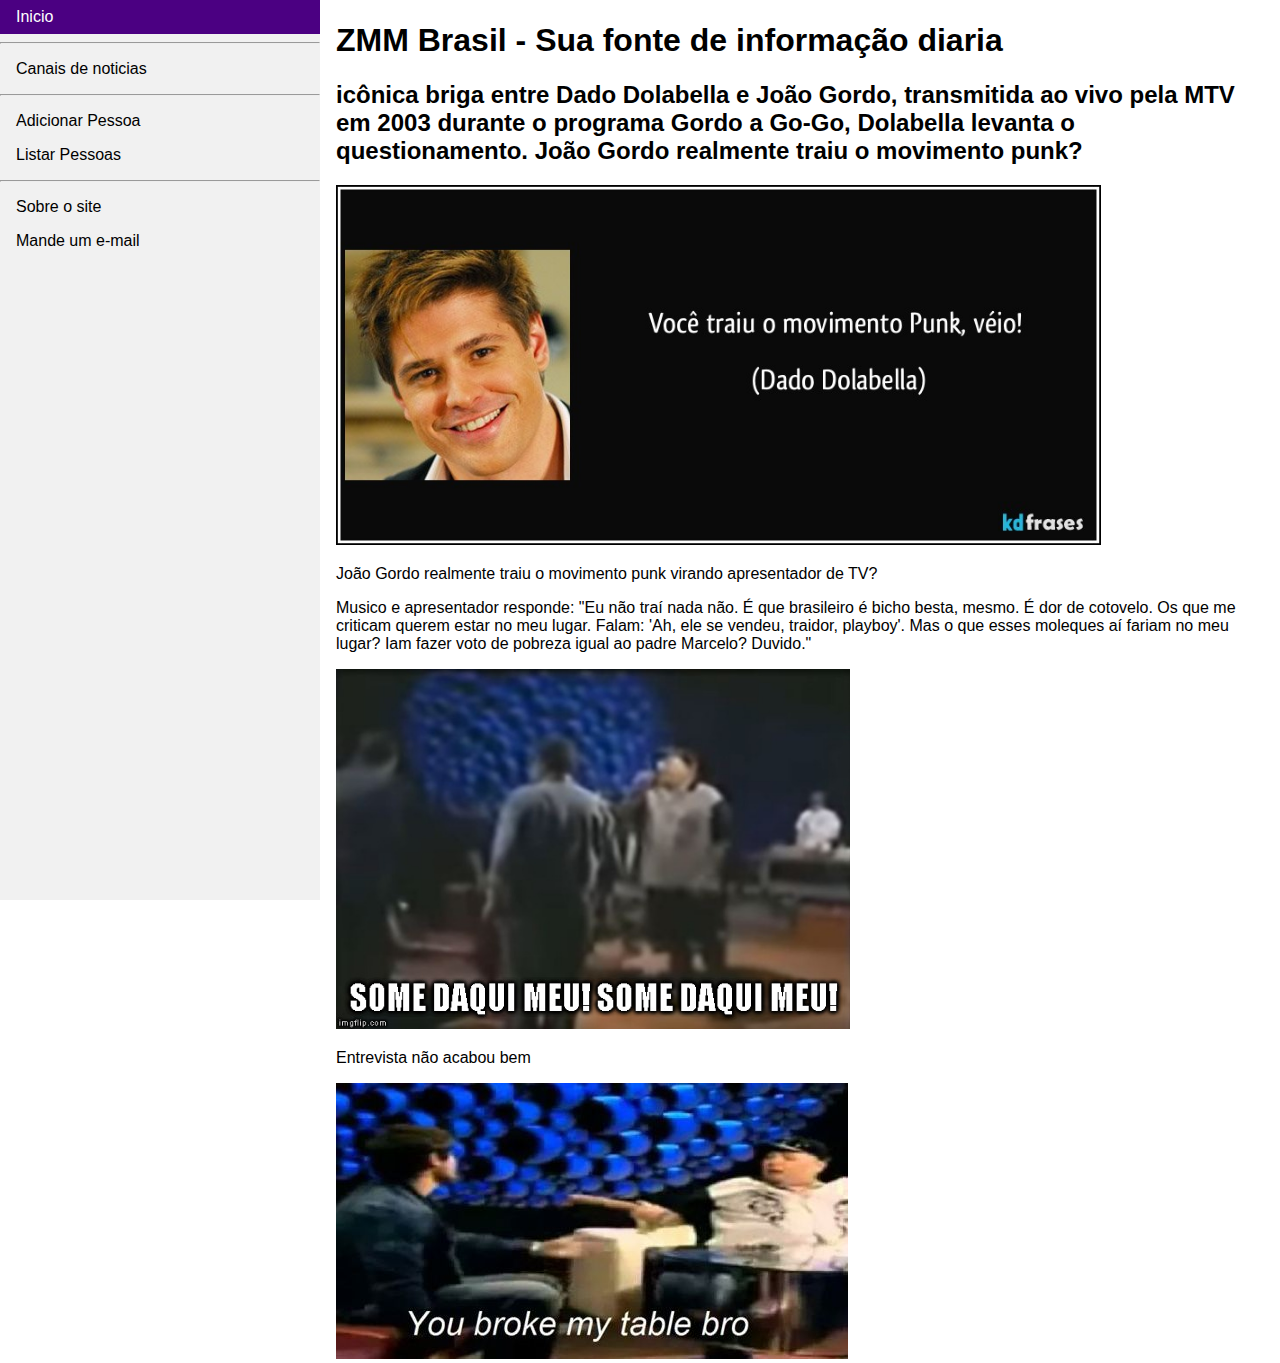
<file: meuSite/index.html>
<!DOCTYPE html>
<html lang="pt_br">

<head>
    <meta charset="UTF-8">
    <meta http-equiv="X-UA-Compatible" content="IE=edge">
    <meta name="Autor" content="João Vitor">
    <meta name="viewport" content="width=device-width, initial-scale=1.0">
    <meta codigoSecreto="1653427366">
    <link rel="stylesheet" href="style/style.css">
    <title>pweb_2020.2_joaoVitor</title>
</head>

<body>
    <ul>
        <li><a class="active" href="index.html">Inicio</a></li>
        <hr>
        <li><a href="canaisNoticias.html">Canais de noticias</a></li>
        <hr>
        <li><a href="adicionarPessoa.html">Adicionar Pessoa</a></li>
        <li><a href="listarPessoas.html">Listar Pessoas</a></li>
        <hr>
        <li><a href="sobreOSite.html">Sobre o site</a></li>
        <li><a href="contato.html">Mande um e-mail</a></li>
    </ul>

    <div style="margin-left:25%;padding:1px 16px;height:1000px;">
        <h1>ZMM Brasil - Sua fonte de informação diaria</h1>
        <h2>icônica briga entre Dado Dolabella e João Gordo, transmitida ao vivo pela MTV em 2003 durante o programa Gordo a Go-Go, Dolabella levanta o questionamento. João Gordo realmente traiu o movimento punk?</h2>
        <img src="dado_pra_vc.jpg" alt="Frase que deu inicio a discussão entre o ator global e o VJ da MTV Brasil" title="Você traiu o movimento">
        <p>João Gordo realmente traiu o movimento punk virando apresentador de TV?</p>
        <p>Musico e apresentador responde: "Eu não traí nada não. É que brasileiro é bicho besta, mesmo. É dor de cotovelo. Os que me criticam querem estar no meu lugar. Falam: 'Ah, ele se vendeu, traidor, playboy'. Mas o que esses moleques aí fariam no meu lugar? Iam fazer voto de pobreza igual ao padre Marcelo? Duvido."</p>
        <img src="Somedaqui.jpg" alt="Some daqui Meu!" title="">
        <p>Entrevista não acabou bem</p>
        <img src="ocaraquebrouamesamesmo.jpg" alt="Você quebrou a minha mesa">
    </div>
</body>

</html>
</file>
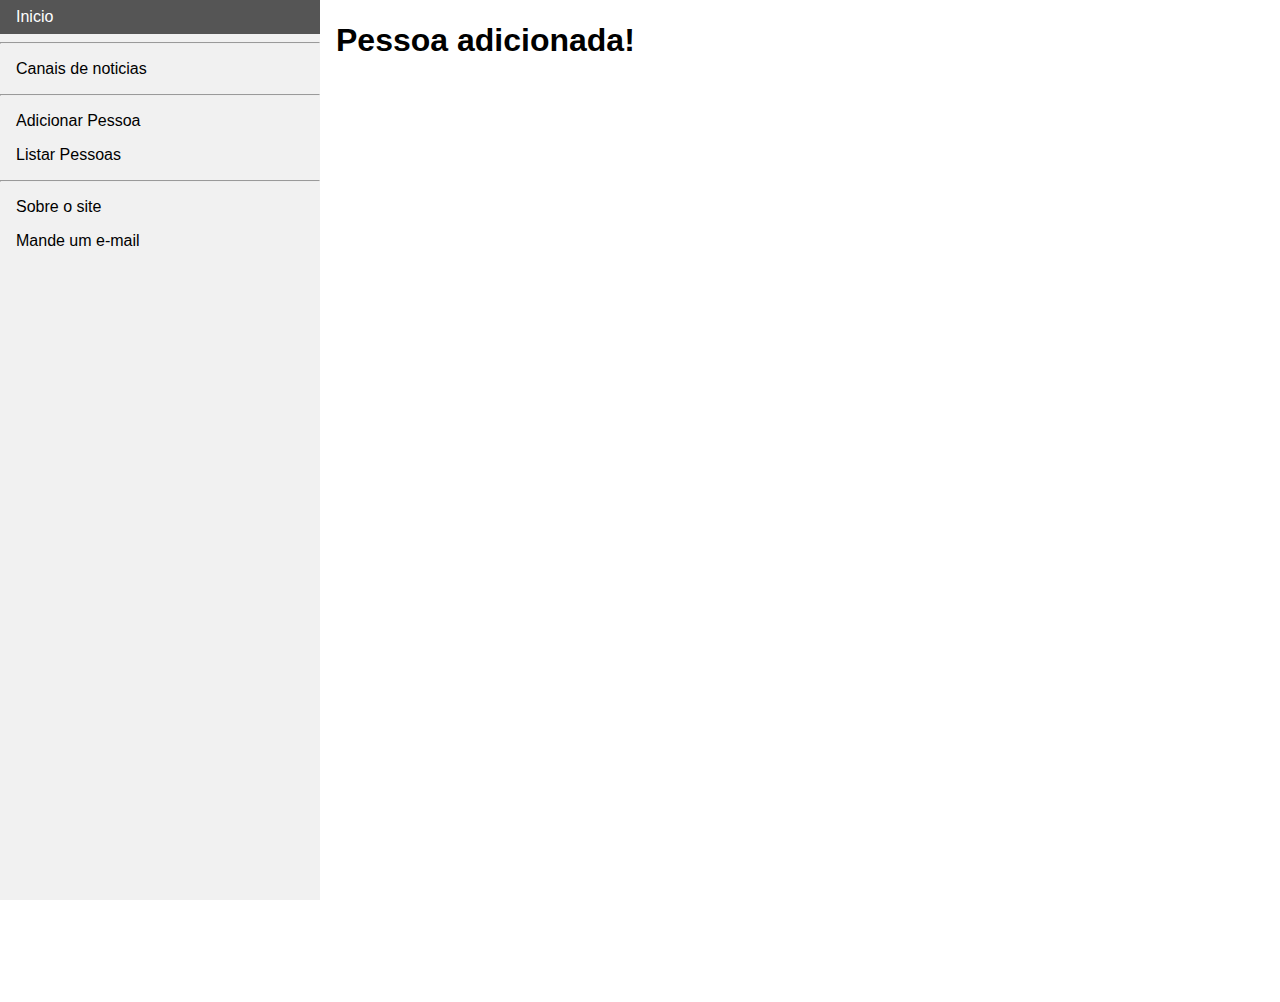
<file: meuSite/adicionada.html>
<!DOCTYPE html>
<html lang="pt_br">

<head>
    <meta charset="UTF-8">
    <meta http-equiv="X-UA-Compatible" content="IE=edge">
    <meta name="Autor" content="João Vitor">
    <meta name="viewport" content="width=device-width, initial-scale=1.0">
    <meta codigoSecreto="1653427366">
    <link rel="stylesheet" href="style/style.css">
    <title>pweb_2020.2_joaoVitor</title>
</head>

<body>
    <ul>
        <li><a href="index.html">Inicio</a></li>
        <hr>
        <li><a href="canaisNoticias.html">Canais de noticias</a></li>
        <hr>
        <li><a href="adicionarPessoa.html">Adicionar Pessoa</a></li>
        <li><a href="listarPessoas.html">Listar Pessoas</a></li>
        <hr>
        <li><a href="sobreOSite.html">Sobre o site</a></li>
        <li><a href="contato.html">Mande um e-mail</a></li>
    </ul>

    <div style="margin-left:25%;padding:1px 16px;height:1000px;">
        <h1>Pessoa adicionada!</h1>
    </div>
</body>

</html>
</file>
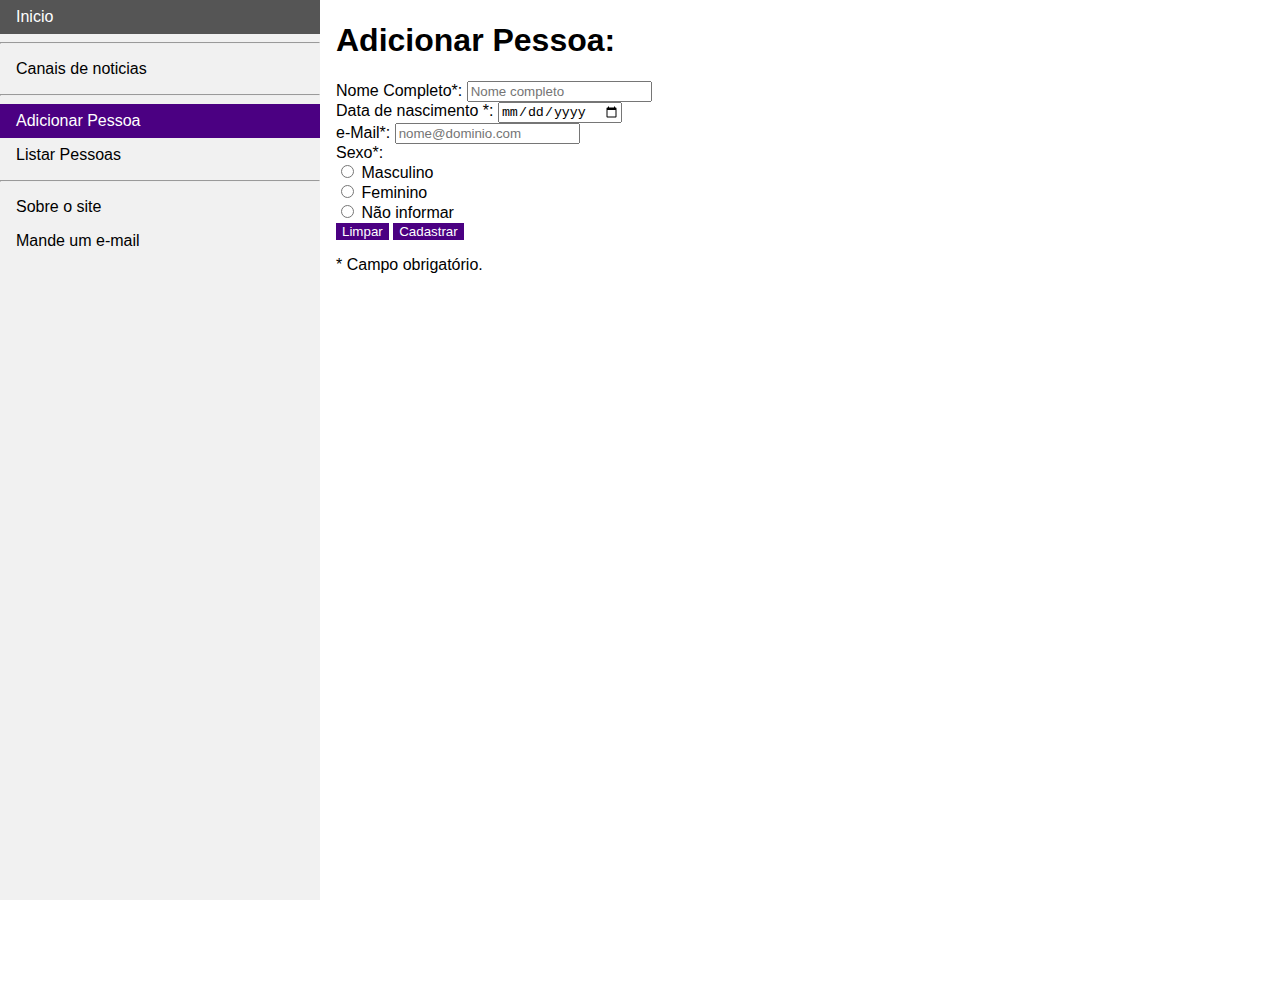
<file: meuSite/adicionarPessoa.html>
<!DOCTYPE html>
<html lang="pt_br">

<head>
    <meta charset="UTF-8">
    <meta http-equiv="X-UA-Compatible" content="IE=edge">
    <meta name="Autor" content="João Vitor">
    <meta name="viewport" content="width=device-width, initial-scale=1.0">
    <meta codigoSecreto="1653427366">
    <link rel="stylesheet" href="style/style.css">
    <title>pweb_2020.2_joaoVitor</title>
</head>

<body>
    <ul>
        <li><a href="index.html">Inicio</a></li>
        <hr>
        <li><a href="canaisNoticias.html">Canais de noticias</a></li>
        <hr>
        <li><a class="active" href="adicionarPessoa.html">Adicionar Pessoa</a></li>
        <li><a href="listarPessoas.html">Listar Pessoas</a></li>
        <hr>
        <li><a href="sobreOSite.html">Sobre o site</a></li>
        <li><a href="contato.html">Mande um e-mail</a></li>
    </ul>

    <div style="margin-left:25%;padding:1px 16px;height:1000px;">
        <h1>Adicionar Pessoa:</h1>
        <form action="adicionada.html">
            <label for="Nome">Nome Completo*:</label>
            <input type="text" name="Nome" id="Nome" placeholder="Nome completo"><br>
            <label for="Data">Data de nascimento *:</label>
            <input type="date" name="Data" id="Data"><br>
            <label for="Email" >e-Mail*:</label>
            <input type="email" name="Email" id="Email" placeholder="nome@dominio.com"><br>
            <label for="Sexo">Sexo*:</label><br>
            <input type="radio" name="Sexo" id="Masculino">
            <label for="Sexo">Masculino</label><br>
            <input type="radio" name="Sexo" id="Feminino">
            <label for="Sexo">Feminino</label><br>
            <input type="radio" name="Sexo" id="Não informar">
            <label for="Sexo">Não informar</label><br>
            <input type="reset" value="Limpar" class="button">
            <input type="submit" value="Cadastrar" class="button">
        </form>
        <p>* Campo obrigatório.</p>
    </div>
</body>

</html>
</file>
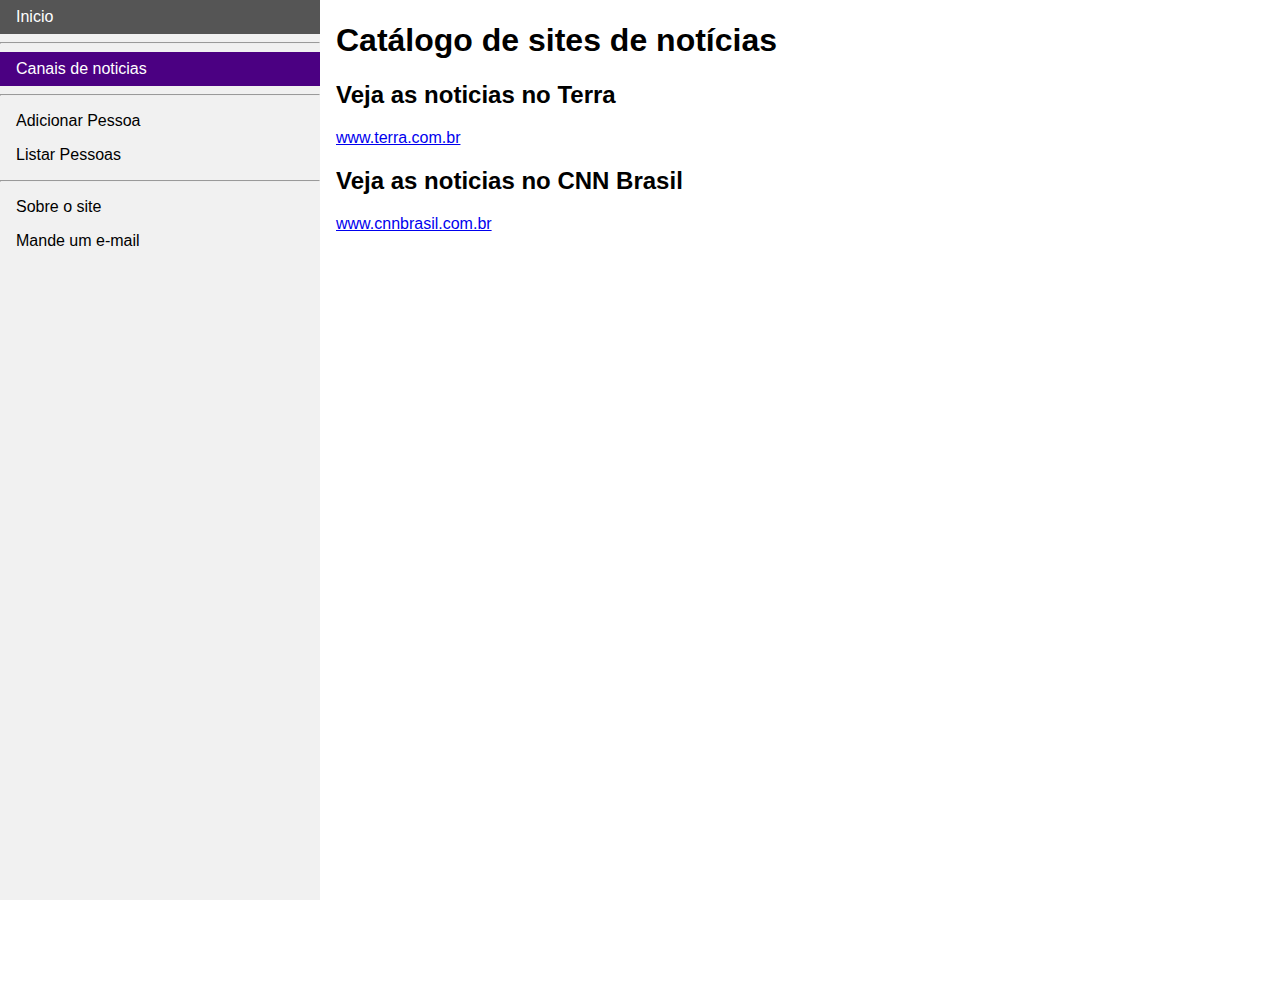
<file: meuSite/canaisNoticias.html>
<!DOCTYPE html>
<html lang="pt_br">

<head>
    <meta charset="UTF-8">
    <meta http-equiv="X-UA-Compatible" content="IE=edge">
    <meta name="Autor" content="João Vitor">
    <meta name="viewport" content="width=device-width, initial-scale=1.0">
    <meta codigoSecreto="1653427366">
    <link rel="stylesheet" href="style/style.css">
    <title>pweb_2020.2_joaoVitor</title>
</head>

<body>
    <ul>
        <li><a  href="index.html">Inicio</a></li>
        <hr>
        <li><a class="active" href="canaisNoticias.html">Canais de noticias</a></li>
        <hr>
        <li><a href="adicionarPessoa.html">Adicionar Pessoa</a></li>
        <li><a href="listarPessoas.html">Listar Pessoas</a></li>
        <hr>
        <li><a href="sobreOSite.html">Sobre o site</a></li>
        <li><a href="contato.html">Mande um e-mail</a></li>
    </ul>

    <div style="margin-left:25%;padding:1px 16px;height:1000px;">
        <h1>Catálogo de sites de notícias</h1>
        <h2>Veja as noticias no Terra</h2>
        <a href="https://www.terra.com.br/" target="_blank" rel="noopener noreferrer">www.terra.com.br</a>
        <h2>Veja as noticias no CNN Brasil</h2>
        <a href="https://www.cnnbrasil.com.br/" target="_blank" rel="noopener noreferrer">www.cnnbrasil.com.br</a>
    </div>
</body>

</html>
</file>
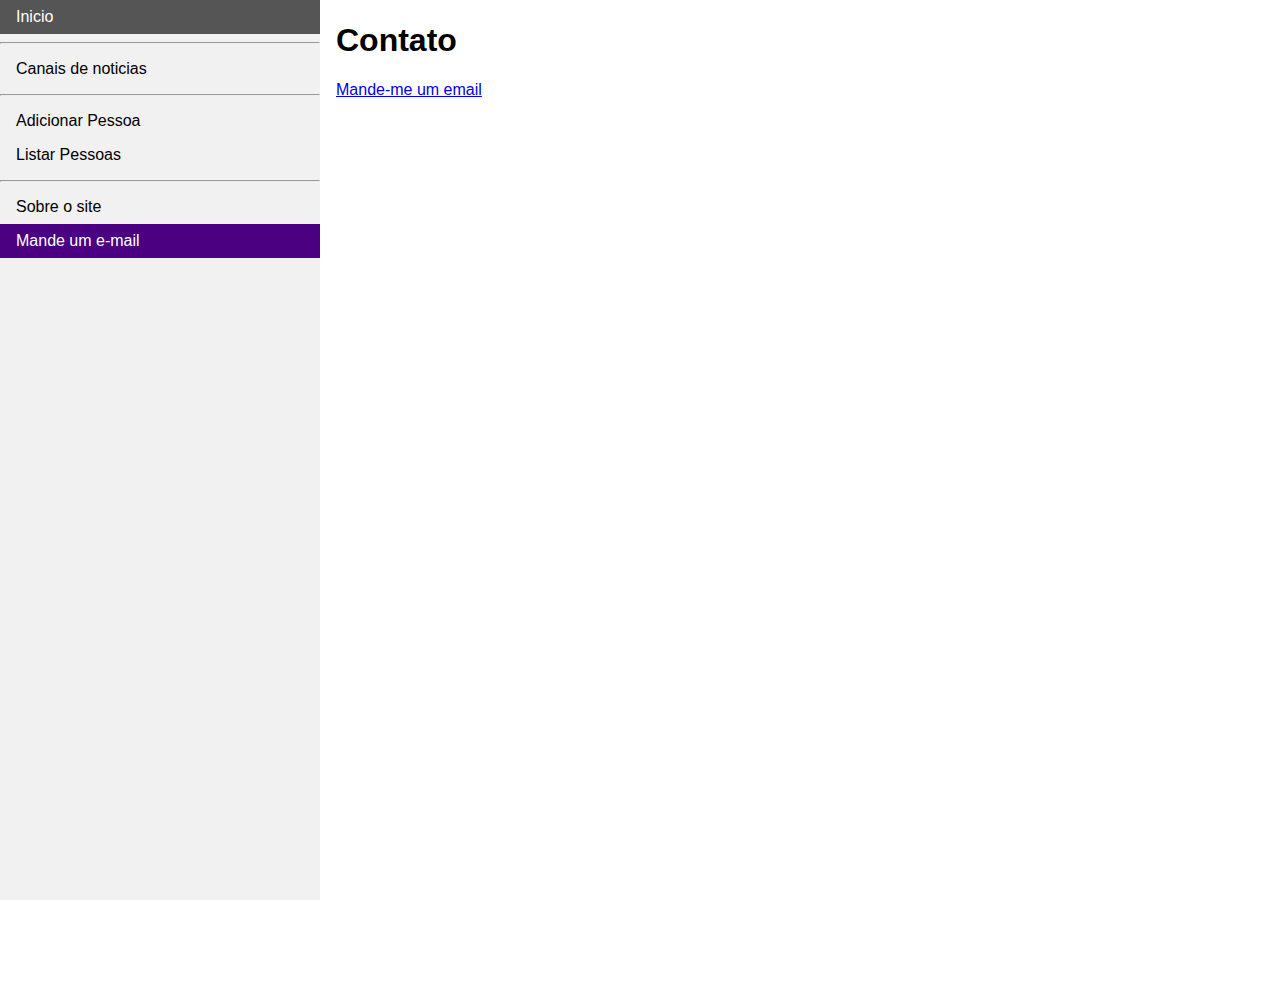
<file: meuSite/contato.html>
<!DOCTYPE html>
<html lang="pt_br">

<head>
    <meta charset="UTF-8">
    <meta http-equiv="X-UA-Compatible" content="IE=edge">
    <meta name="Autor" content="João Vitor">
    <meta name="viewport" content="width=device-width, initial-scale=1.0">
    <meta codigoSecreto="1653427366">
    <link rel="stylesheet" href="style/style.css">
    <title>pweb_2020.2_joaoVitor</title>
</head>

<body>
    <ul>
        <li><a href="index.html">Inicio</a></li>
        <hr>
        <li><a href="canaisNoticias.html">Canais de noticias</a></li>
        <hr>
        <li><a href="adicionarPessoa.html">Adicionar Pessoa</a></li>
        <li><a href="listarPessoas.html">Listar Pessoas</a></li>
        <hr>
        <li><a href="sobreOSite.html">Sobre o site</a></li>
        <li><a class="active" href="contato.html">Mande um e-mail</a></li>
    </ul>

    <div style="margin-left:25%;padding:1px 16px;height:1000px;">
        <h1>Contato</h1>
        <a href="mailto:JOAO.SILVA36461@alunos.ufersa.edu.br">Mande-me um email</a>
    </div>
</body>

</html>
</file>
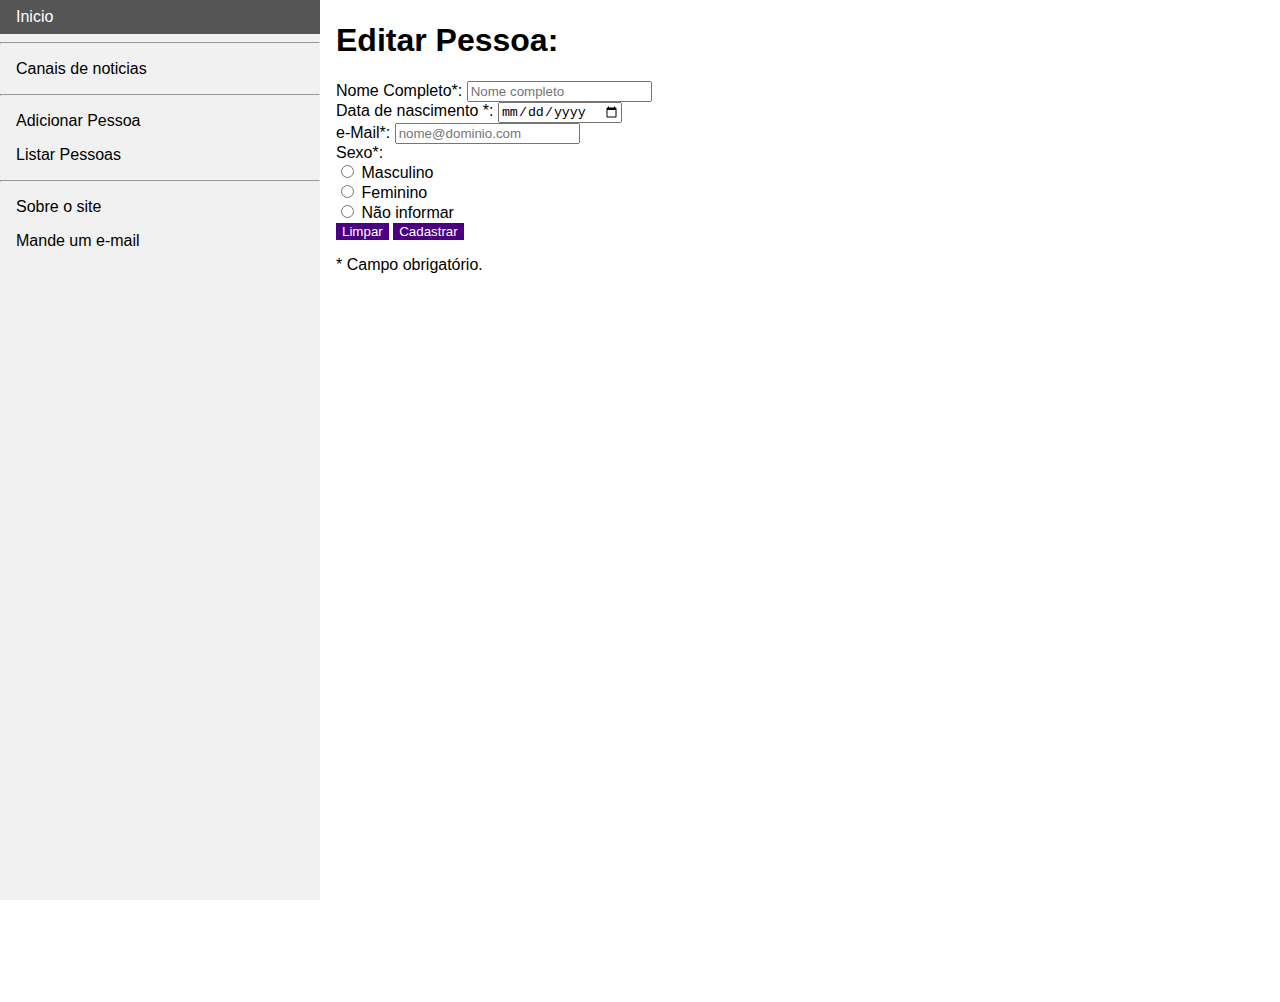
<file: meuSite/editarPessoa.html>
<!DOCTYPE html>
<html lang="pt_br">

<head>
    <meta charset="UTF-8">
    <meta http-equiv="X-UA-Compatible" content="IE=edge">
    <meta name="Autor" content="João Vitor">
    <meta name="viewport" content="width=device-width, initial-scale=1.0">
    <meta codigoSecreto="1653427366">
    <link rel="stylesheet" href="style/style.css">
    <title>pweb_2020.2_joaoVitor</title>
</head>

<body>
    <ul>
        <li><a href="index.html">Inicio</a></li>
        <hr>
        <li><a href="canaisNoticias.html">Canais de noticias</a></li>
        <hr>
        <li><a href="adicionarPessoa.html">Adicionar Pessoa</a></li>
        <li><a href="listarPessoas.html">Listar Pessoas</a></li>
        <hr>
        <li><a href="sobreOSite.html">Sobre o site</a></li>
        <li><a href="contato.html">Mande um e-mail</a></li>
    </ul>

    <div style="margin-left:25%;padding:1px 16px;height:1000px;">
        <h1>Editar Pessoa:</h1>
        <form action="adicionada.html">
            <label for="Nome">Nome Completo*:</label>
            <input type="text" name="Nome" id="Nome" placeholder="Nome completo"><br>
            <label for="Data">Data de nascimento *:</label>
            <input type="date" name="Data" id="Data"><br>
            <label for="Email" >e-Mail*:</label>
            <input type="email" name="Email" id="Email" placeholder="nome@dominio.com"><br>
            <label for="Sexo">Sexo*:</label><br>
            <input type="radio" name="Sexo" id="Masculino">
            <label for="Sexo">Masculino</label><br>
            <input type="radio" name="Sexo" id="Feminino">
            <label for="Sexo">Feminino</label><br>
            <input type="radio" name="Sexo" id="Não informar">
            <label for="Sexo">Não informar</label><br>
            <input type="reset" value="Limpar" class="button">
            <input type="submit" value="Cadastrar" class="button">
        </form>
        <p>* Campo obrigatório.</p>
    </div>
</body>

</html>
</file>
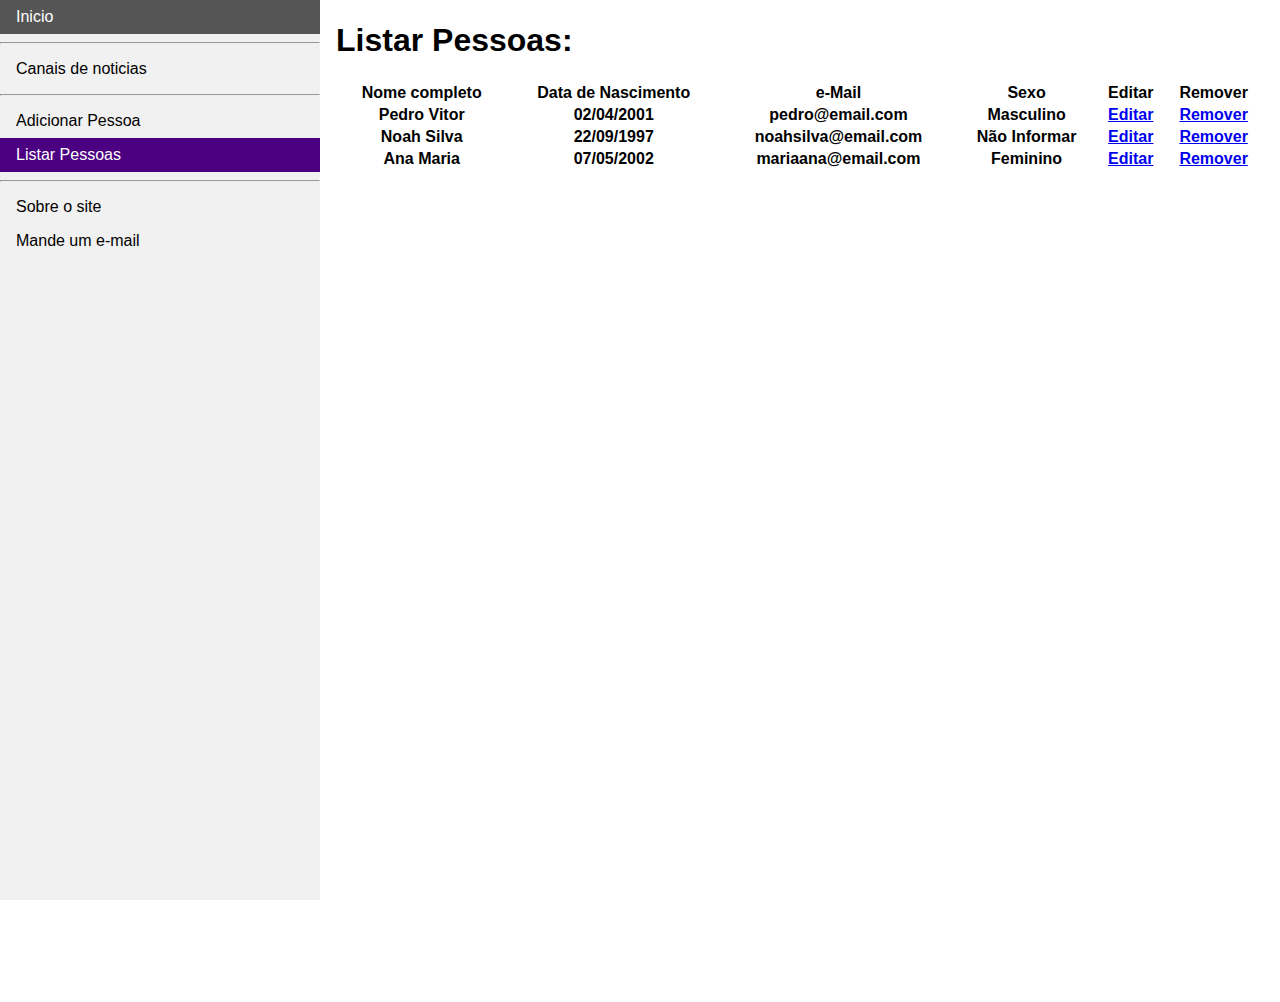
<file: meuSite/listarPessoas.html>
<!DOCTYPE html>
<html lang="pt_br">

<head>
    <meta charset="UTF-8">
    <meta http-equiv="X-UA-Compatible" content="IE=edge">
    <meta name="Autor" content="João Vitor">
    <meta name="viewport" content="width=device-width, initial-scale=1.0">
    <meta codigoSecreto="1653427366">
    <link rel="stylesheet" href="style/style.css">
    <title>pweb_2020.2_joaoVitor</title>
</head>

<body>
    <ul>
        <li><a href="index.html">Inicio</a></li>
        <hr>
        <li><a href="canaisNoticias.html">Canais de noticias</a></li>
        <hr>
        <li><a href="adicionarPessoa.html">Adicionar Pessoa</a></li>
        <li><a class="active" href="listarPessoas.html">Listar Pessoas</a></li>
        <hr>
        <li><a href="sobreOSite.html">Sobre o site</a></li>
        <li><a href="contato.html">Mande um e-mail</a></li>
    </ul>

    <div style="margin-left:25%;padding:1px 16px;height:1000px;">
        <h1>Listar Pessoas:</h1>
        <table>
            <tr>
                <th>Nome completo</th>
                <th>Data de Nascimento</th>
                <th>e-Mail</th>
                <th>Sexo</th>
                <th>Editar</th>
                <th>Remover</th>
            </tr>
            <tr>
                <th>Pedro Vitor</th>
                <th>02/04/2001</th>
                <th>pedro@email.com</th>
                <th>Masculino</th>
                <th><a href="editarPessoa.html">Editar</a></th>
                <th><a href="listarPessoas.html">Remover</a></th>
            </tr>
            <tr>
                <th>Noah Silva</th>
                <th>22/09/1997</th>
                <th>noahsilva@email.com</th>
                <th>Não Informar</th>
                <th><a href="editarPessoa.html">Editar</a></th>
                <th><a href="listarPessoas.html">Remover</a></th>
            </tr>
            <tr>
                <th>Ana Maria</th>
                <th>07/05/2002</th>
                <th>mariaana@email.com</th>
                <th>Feminino</th>
                <th><a href="editarPessoa.html">Editar</a></th>
                <th><a href="listarPessoas.html">Remover</a></th>
            </tr>
        </table>
    </div>
</body>

</html>
</file>
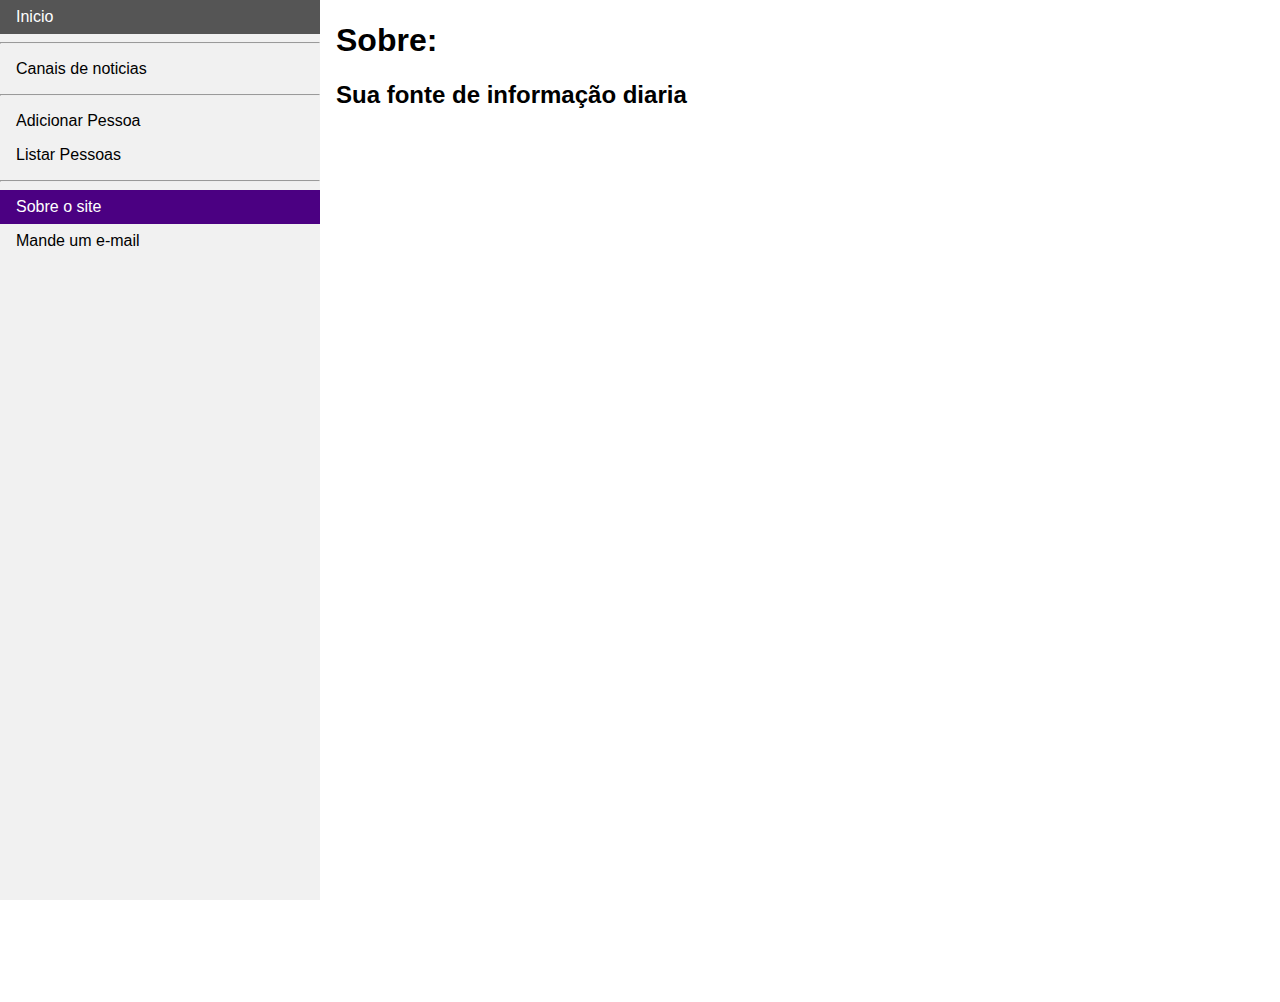
<file: meuSite/sobreOSite.html>
<!DOCTYPE html>
<html lang="pt_br">

<head>
    <meta charset="UTF-8">
    <meta http-equiv="X-UA-Compatible" content="IE=edge">
    <meta name="Autor" content="João Vitor">
    <meta name="viewport" content="width=device-width, initial-scale=1.0">
    <meta codigoSecreto="1653427366">
    <link rel="stylesheet" href="style/style.css">
    <title>pweb_2020.2_joaoVitor</title>
</head>

<body>
    <ul>
        <li><a href="index.html">Inicio</a></li>
        <hr>
        <li><a href="canaisNoticias.html">Canais de noticias</a></li>
        <hr>
        <li><a href="adicionarPessoa.html">Adicionar Pessoa</a></li>
        <li><a href="listarPessoas.html">Listar Pessoas</a></li>
        <hr>
        <li><a class="active" href="sobreOSite.html">Sobre o site</a></li>
        <li><a href="contato.html">Mande um e-mail</a></li>
    </ul>

    <div style="margin-left:25%;padding:1px 16px;height:1000px;">
        <h1>Sobre:</h1>
        <h2>Sua fonte de informação diaria</h2>
    </div>
</body>

</html>
</file>
<file: meuSite/style/style.css>
body {
    margin: 0;
    font-family: sans-serif;
  }
  
  ul {
    list-style-type: none;
    margin: 0;
    padding: 0;
    width: 25%;
    background-color: #f1f1f1;
    position: fixed;
    height: 100%;
    overflow: auto;
  }
  
  li a {
    display: block;
    color: #000;
    padding: 8px 16px;
    text-decoration: none;
  }
  
  li a.active {
    background-color: #4B0082;
    color: white;
  }
  
  li a:hover:not(.active) {
    background-color: #555;
    color: white;
  }

  img
  {
    max-height: 40vh;
  }

  .button
  {
    background-color: #4B0082;
    color: white;
    border-style: none;
  }

  table
  {
    width: 100%;
  }
</file>
